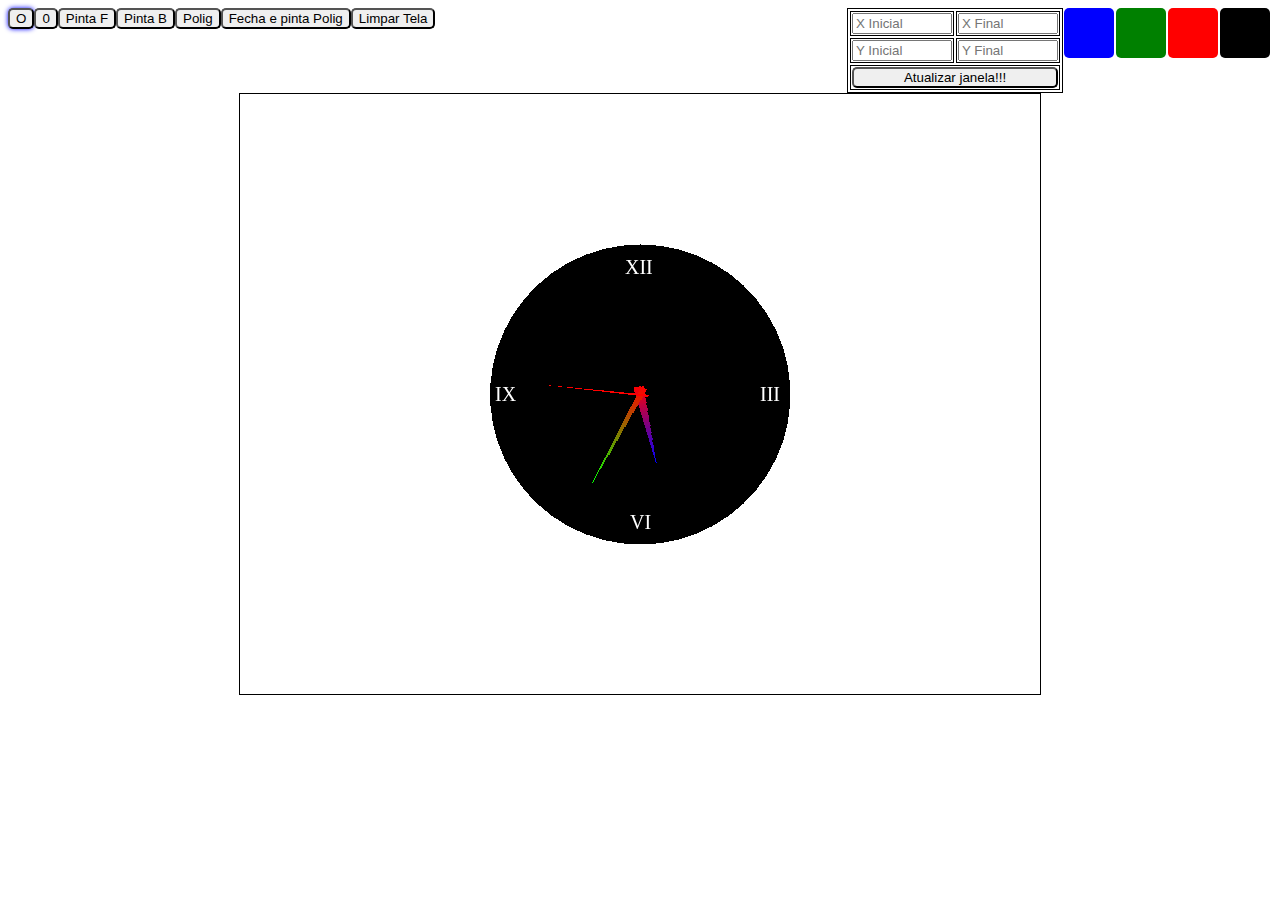
<file: corel/index.html>
<html>
	<script type="text/javascript">
		function selectAction(id){
			document.getElementById("circ").className = "bt";
			document.getElementById("eli").className = "bt";
			document.getElementById("FFill").className = "bt";
			document.getElementById("BFill").className = "bt";
			document.getElementById("polig").className = "bt";

			document.getElementById(id).className += " selecionado";
		}

		function selectColor(id){
			document.getElementById("preto").className = "cores";
			document.getElementById("vermelho").className = "cores";
			document.getElementById("verde").className = "cores";
			document.getElementById("azul").className = "cores";

			document.getElementById(id).className += " selectedColor";
		}
	</script>	
	<script type="text/javascript" src="../js/bresenhan.js"></script>
	<script type="text/javascript" src="../js/elipseECirc.js"></script>
	<script type="text/javascript" src="../js/fFill.js"></script>
	<script type="text/javascript" src="../js/bFill.js"></script>
	<script type="text/javascript" src="../js/scanLine.js"></script>
	<script type="text/javascript" src="../js/utility.js"></script>
	<head>
		<title>CorelDraw CG</title>
		<link rel="stylesheet" type="text/css" href="../css/style.css" />
		<meta charset="UTF-8"/>
	</head>
	<body onload="main();">
		<abbr title = "Circunferência"><button class="bt selecionado" id="circ" onclick="algorithm=Algorithms.CIRC; selectAction(this.id);">O</button> </abbr>
		<abbr title = "Elipse"> <button class="bt" id="eli" onclick="algorithm=Algorithms.ELIPSE; selectAction(this.id);">0</button> </abbr>
		<abbr title = "FFill"> <button class="bt" id="FFill" onclick="algorithm=Algorithms.FFill; selectAction(this.id);">Pinta F</button> </abbr>
		<abbr title = "BFill"> <button class="bt" id="BFill" onclick="algorithm=Algorithms.BFill; selectAction(this.id);">Pinta B</button> </abbr>
		<abbr title = "Poligono"> <button class="bt" id="polig" onclick="algorithm=Algorithms.Polig; selectAction(this.id);">Polig</button> </abbr>
		<abbr title = "Poligono"> <button class="bt" id="cpolig" onclick="scanLine(pontos);closePol();pontos = [];">Fecha e pinta Polig</button> </abbr>
		<button class="bt" onclick="limpaCanvas()">Limpar Tela</button>
		<div id="preto" class="cores" onclick="COR=[0,0,0,255]; selectColor(this.id);"></div>
		<div id="vermelho" class="cores" onclick="COR=[255,0,0,255]; selectColor(this.id);"></div>
		<div id="verde" class="cores" onclick="COR=[0,255,0,255]; selectColor(this.id);"></div>
		<div id="azul" class="cores" onclick="COR=[0,0,255,255]; selectColor(this.id);"></div>

		<table class="janela">
			<tr>
				<td><input type="text" id="xiJ" class="inputJ" placeholder="X Inicial" /></td>
				<td><input type="text" id="xfJ" class="inputJ" placeholder="X Final" /></td>
			</tr>
			<tr>
				<td><input type="text" id="yiJ" class="inputJ" placeholder="Y Inicial" /></td>
				<td><input type="text" id="yfJ" class="inputJ" placeholder="Y Final" /></td>
			</tr>
			<tr>
				<td colspan="2"><input type="button" value="Atualizar janela!!!" class="bt btJ" onclick="atualizaJanela();" /></td>
			</tr>
		</table>
		
		<center>
			<canvas id="canvas"> </canvas> 
		</center>
	</body>

	<script>		
		function main(){
			cv = document.getElementById("canvas");
			ctx = cv.getContext("2d");

			cv.width = 800;
			cv.height = 600;
			
			calcProjecao();

			limpaCanvas();

			criaRelogio();

			cv.onmousedown = function(event){
				var pontoClicado = [getMousePos(cv, event).x, getMousePos(cv, event).y, COR];

				//calcular x e y da janela
				var xj = (janela[1] - janela[0]) * (pontoClicado[0] - 0 /*xiVP*/) / cv.width + janela[0];
				var yj = janela[3] - (janela[3] - janela[2]) * (pontoClicado[1] - 0/*yiVP*/) / cv.height;

				var pontoJanela = [xj, yj, COR];
				pontosJ.push(pontoJanela);


				//Calcular x e y da viewport
				var xvp = cv.width * (xj - janela[0]) / (janela[1] - janela[0]) + 0/*xiVP*/;
				var yvp = cv.height/*yfVP*/ - cv.height * (yj - janela[2]) / (janela[3] - janela[2]);

				var pontoVP = [xvp, yvp, COR];

				pontos.push(pontoVP); 

				if((pontos.length == 2 && algorithm != Algorithms.Polig) || (algorithm == Algorithms.BFill || algorithm == Algorithms.FFill)){
					desenha(pontoClicado);
				} else if(algorithm == Algorithms.Polig && pontos.length > 1){
					bresenhan( pontos[ pontos.length - 1 ], pontos[ pontos.length - 2 ], [0, 0, 0, 255] );
				}
			}
		}
	</script>
</file>
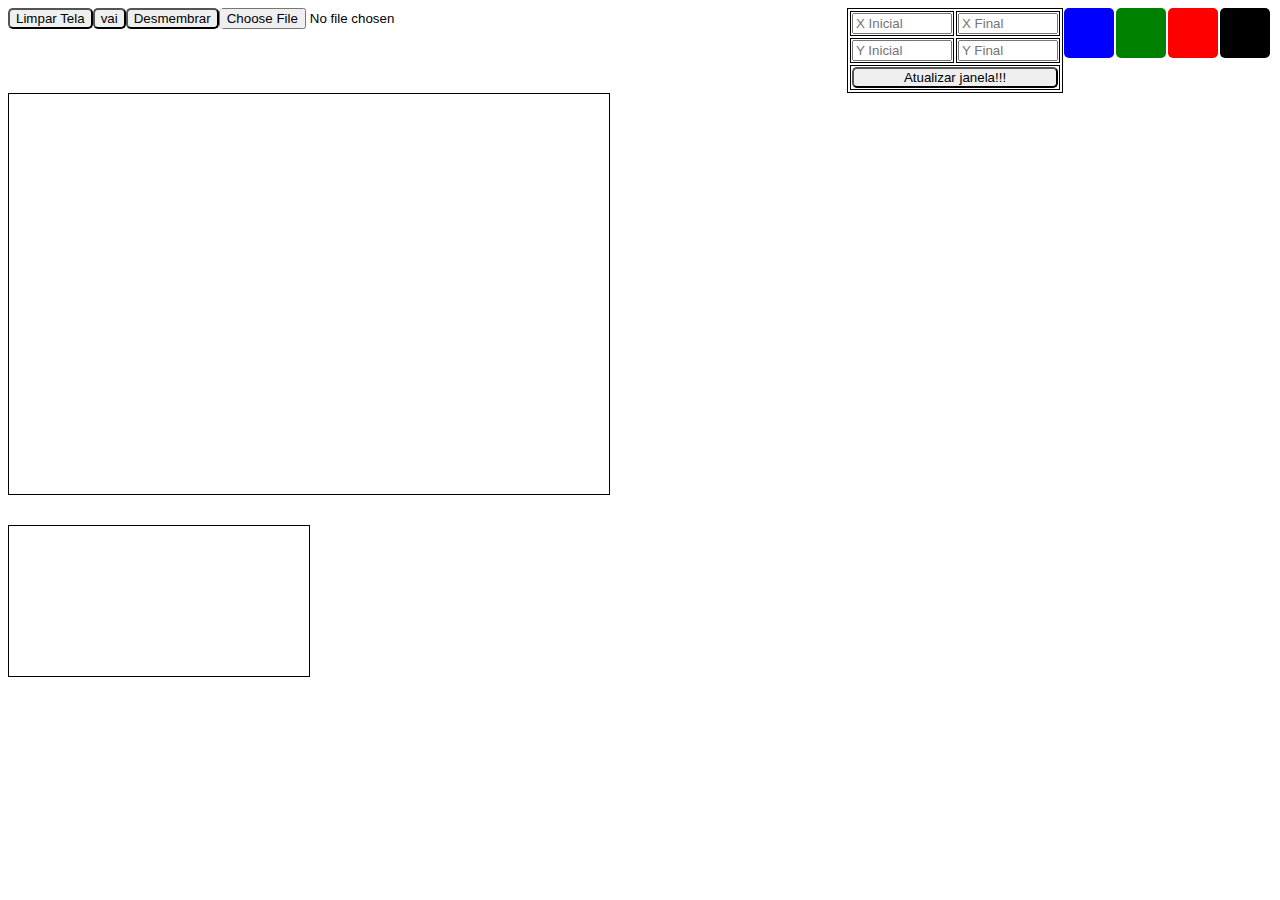
<file: final 2d/index.html>
<html>
	<script type="text/javascript">
		function selectAction(id){
			document.getElementById("circ").className = "bt";
			document.getElementById("eli").className = "bt";
			document.getElementById("FFill").className = "bt";
			document.getElementById("BFill").className = "bt";
			document.getElementById("polig").className = "bt";

			document.getElementById(id).className += " selecionado";
		}

		function selectColor(id){
			document.getElementById("preto").className = "cores";
			document.getElementById("vermelho").className = "cores";
			document.getElementById("verde").className = "cores";
			document.getElementById("azul").className = "cores";

			document.getElementById(id).className += " selectedColor";
		}
	</script>

	<script type="text/javascript" src="../js/bresenhan.js"></script>
	<script type="text/javascript" src="../js/elipseECirc.js"></script>
	<script type="text/javascript" src="../js/fFill.js"></script>
	<script type="text/javascript" src="../js/bFill.js"></script>
	<script type="text/javascript" src="../js/scanLineTexture.js"></script>
	<script type="text/javascript" src="../js/utility.js"></script>

	<head>
		<title>The End is comming...</title>
		<link rel="stylesheet" type="text/css" href="../css/style.css" />
		<meta charset="UTF-8"/>
	</head>
	<body onload="main();">
		<button class="bt" onclick="limpaCanvas()">Limpar Tela</button>
		<button class="bt" onclick="updatePoligonosTexture()">vai</button>
		<button class="bt" onclick="desmembra()">Desmembrar</button>
		<input type="file" class="bt" onchange="abrirArquivo(this);"/>
		<div id="preto" class="cores" onclick="COR=[0,0,0,255]; selectColor(this.id);"></div>
		<div id="vermelho" class="cores" onclick="COR=[255,0,0,255]; selectColor(this.id);"></div>
		<div id="verde" class="cores" onclick="COR=[0,255,0,255]; selectColor(this.id);"></div>
		<div id="azul" class="cores" onclick="COR=[0,0,255,255]; selectColor(this.id);"></div>

		<table class="janela">
			<tr>
				<td><input type="text" id="xiJ" class="inputJ" placeholder="X Inicial" /></td>
				<td><input type="text" id="xfJ" class="inputJ" placeholder="X Final" /></td>
			</tr>
			<tr>
				<td><input type="text" id="yiJ" class="inputJ" placeholder="Y Inicial" /></td>
				<td><input type="text" id="yfJ" class="inputJ" placeholder="Y Final" /></td>
			</tr>
			<tr>
				<td colspan="2"><input type="button" value="Atualizar janela!!!" class="bt btJ" onclick="atualizaJanelaTexture();" /></td>
			</tr>
		</table>			

		<canvas id="canvas"> </canvas> 
		<canvas id="canvas2"> </canvas> 
	</body>

	<script>		
		function main(){
			cv = document.getElementById("canvas");
			ctx = cv.getContext("2d");

			cv.width = 600;
			cv.height = 400;

			cv2 = document.getElementById("canvas2");
			ctx2 = cv2.getContext("2d");

			calcProjecao();

			var pontosCV2 = [];

			cv2.onmousedown = function(event){
				var xClicado = getMousePos(cv2, event).x;
				var yClicado = getMousePos(cv2, event).y;
				var pontoClicado = [xClicado, yClicado, [xClicado / cv2.width, yClicado / cv2.height]];

				pontosCV2.push(pontoClicado);
			};

			window.onkeydown = function(event){ 
				switch(event.keyCode){
					case 72:
						calcJ(pontosCV2);
						pontosCV2 = [];
						alert("desenhe no segundo canvas o poligono do corpo. pressione B qnd acabar");
						break;
					case 66:
						calcJ(pontosCV2);
						pontosCV2 = [];
						alert("desenhe no segundo canvas o poligono do braço Esq. pressione L qnd acabar");
						break;
					case 76:
						calcJ(pontosCV2);
						pontosCV2 = [];
						alert("desenhe no segundo canvas o poligono do braço Dir. pressione R qnd acabar");
						break;
					case 82:
						calcJ(pontosCV2);
						pontosCV2 = [];
						alert("enjoy");
						break;
				}
			};

			img = new Image();
			img.onload = function(e){
				cv2.height = 400;
				cv2.width = cv2.height*(img.naturalWidth/img.naturalHeight);
				ctx2.drawImage(img, 0, 0, img.naturalWidth, img.naturalHeight, 0, 0, cv2.width, cv2.height);
                texture = ctx2.getImageData( 0, 0, cv2.width, cv2.height );
                alert("desenhe no segundo canvas o poligono da cabeça. pressione H qnd acabar");
			}
			
			calcProjecao();

			limpaCanvas();
		}

		function desmembra() {
			setInterval(function () {
				limpaCanvas();
				for (var i = 0; i < poligonosJ.length; i++) {
					/*for (var j = 0; j < poligonosJ[i].length; j++) {
						var mTrans;
						var mRot;
						switch(i) {
							case 0:
								mTrans = translacao(0, 5);
								mRot = rotacao(radian(5));
								break;
							case 1:
								mTrans = translacao(0, -5);
								mRot = rotacao(radian(5));
								break;
							case 2:
								mTrans = translacao(-5, 0);
								mRot = rotacao(radian(360 - 5));
								break;
							case 3:
								mTrans = translacao(5, 0);
								mRot = rotacao(radian(360 - 5));
								break;
						}
						var cor = poligonosJ[i][j][2];
						var novoP = multM(mTrans , multM(mRot, [[poligonosJ[i][j][0]], [poligonosJ[i][j][1]], [1]]));
						novoP = [novoP[0][0], novoP[1][0], cor];
						poligonosJ[i][j] = novoP;
					};*/
					var v = poligonosJ[i];
					var tx, ty;
					switch(i) {
						case 0:
							tx = 0;
							ty = 5;
							break;
						case 1:
							tx = 3;
							ty = 5;
							break;
						case 2:
							tx = -5;
							ty = 0;
							break;
						case 3:
							tx = 5;
							ty = 0;
							break;
					}
					poligonosJ[i] = rotaciona2(v,radian(90), [ v[0][0], v[0][1] ], tx, ty);
				};

				updatePoligonosTexture();
			}, 50);
		}
	</script>
</file>
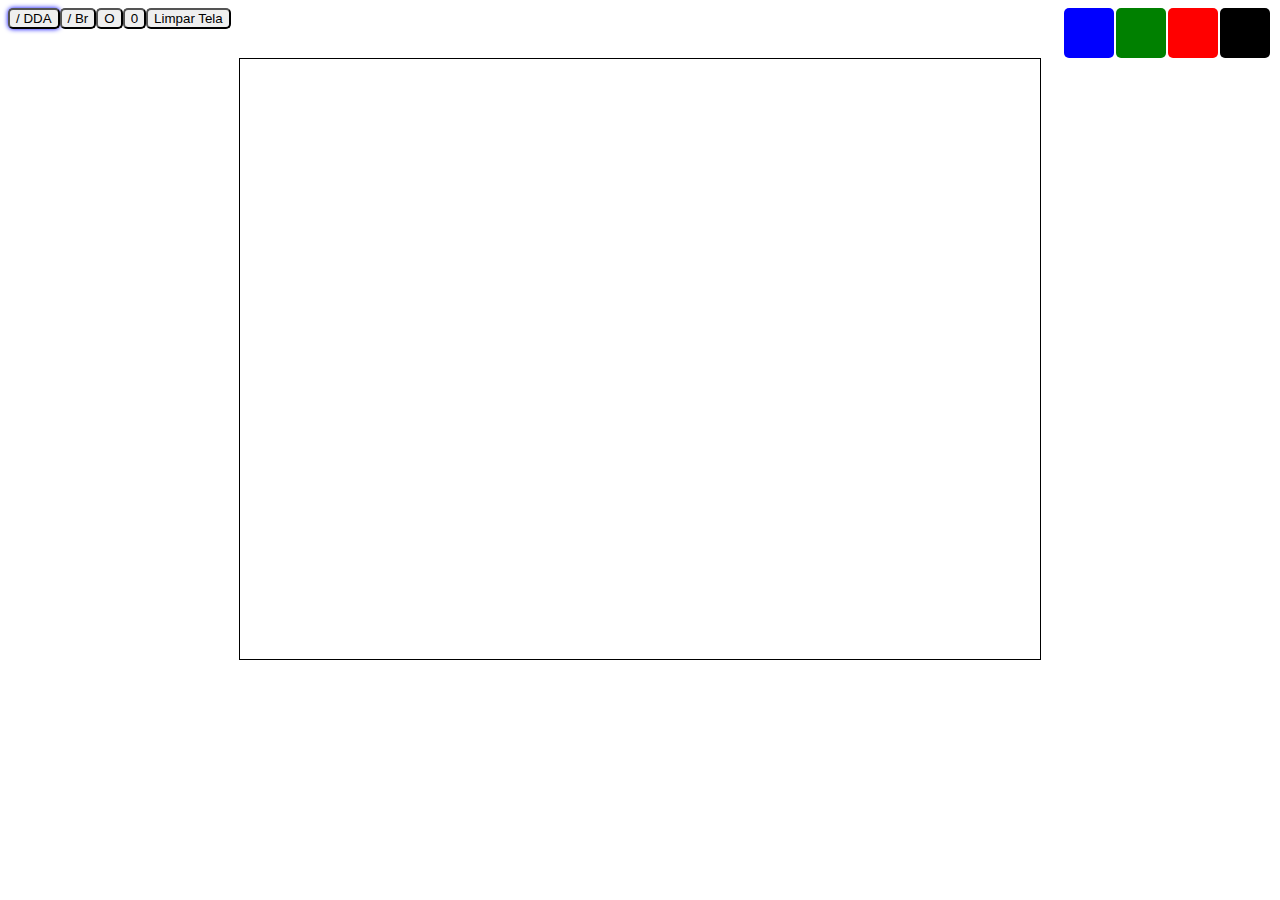
<file: Paint/index.html>
<html>
	<script type="text/javascript" src="../js/myJS.js"></script>	
	<script type="text/javascript" src="jquery.js"></script>

	<head>
		<title>Paint CG</title>
		<link rel="stylesheet" type="text/css" href="../css/style.css" />
		<meta charset="UTF-8"/>
	</head>
	<body onload="main();">
		<abbr title = "Reta DDA"> <button class="bt selecionado" id="dda" onclick="algorithm=Algorithms.DDA; selectAction(this.id);">/ DDA</button> </abbr>
		<abbr title = "Reta Bresenhan"> <button class="bt" id="brese" onclick="algorithm=Algorithms.BRESENHAN; selectAction(this.id);">/ Br</button> </abbr>
		<abbr title = "Circunferência"><button class="bt" id="circ" onclick="algorithm=Algorithms.CIRC; selectAction(this.id);">O</button> </abbr>
		<abbr title = "Elipse"> <button class="bt" id="eli" onclick="algorithm=Algorithms.ELIPSE; selectAction(this.id);">0</button> </abbr>
		<button class="bt" onclick="limpaCanvas()">Limpar Tela</button>
		<div id="preto" class="cores" onclick="COR=[0,0,0,255]; selectColor(this.id);"></div>
		<div id="vermelho" class="cores" onclick="COR=[255,0,0,255]; selectColor(this.id);"></div>
		<div id="verde" class="cores" onclick="COR=[0,255,0,255]; selectColor(this.id);"></div>
		<div id="azul" class="cores" onclick="COR=[0,0,255,255]; selectColor(this.id);"></div>
		
		<center>
			<canvas id="canvas"> </canvas> 
		</center>
	</body>
	
	<script>
		var cv;
		var ctx;

		Algorithms = {
			DDA : 0,
			BRESENHAN : 1,
			CIRC : 2,
			ELIPSE : 3
		}

		var algorithm = Algorithms.DDA;
		
		var COR = [0, 0, 0, 255];

		var points = [];

		function main(){
			cv = document.getElementById("canvas");
			ctx = cv.getContext("2d");
			
			cv.width = 800;
			cv.height = 600;

			var wait = true;

			cv.onmousedown = function(event){
				var point = [getMousePos(cv, event).x, getMousePos(cv, event).y];
				points.push(point);
				setTimeout(function(){ wait = false }, 10);
			}

			cv.onmousemove = function(event){
				if(!wait && points.length > 0){
					wait = true;
					
					var point = [getMousePos(cv, event).x, getMousePos(cv, event).y];
					limpaCanvas();

					switch(algorithm){
					case Algorithms.DDA:
						DDA(points[0], point, COR);
						break;
					case Algorithms.CIRC:
						circunferencia(points[0], hip2(points, point), COR);
						break;
					case Algorithms.BRESENHAN:
						bresenhan(points[0], point, COR);
						break;
					case Algorithms.ELIPSE:
						elipse(points[0], Math.abs(point[0] - points[0][0]), Math.abs(point[1] - points[0][1]), COR);
						break;
					}
					setTimeout(function(){ wait = false }, 10);
				}
			}

			cv.onmouseup = function(event){
				limpaCanvas();
				drawing(event);
			}
		}

		function drawing(event){
			var point = [getMousePos(cv, event).x, getMousePos(cv, event).y];
			points.push(point);
			switch(algorithm){
				case Algorithms.DDA:
					DDA(points[0], point, COR);
					points = [];
					break;
				case Algorithms.CIRC:
					circunferencia(points[0], hip(points), COR);
					points = [];
					break;
				case Algorithms.BRESENHAN:
					bresenhan(points[0], points[1], COR);
					points = [];
					break;
				case Algorithms.ELIPSE:
					elipse(points[0], Math.abs(points[1][0] - points[0][0]), Math.abs(points[1][1] - points[0][1]), COR);
					points = [];
					break;
			}
		}
		
		function hip(points){
			return Math.sqrt(Math.pow((points[1][1] - points[0][1]), 2) + Math.pow((points[1][0] - points[0][0]), 2));
		}

		function hip2(points, point){
			return Math.sqrt(Math.pow((point[1] - points[0][1]), 2) + Math.pow((point[0] - points[0][0]), 2));
		}
		
		function limpaCanvas(){
			ctx.clearRect(0, 0, cv.width, cv.height);
		}
		
		function getMousePos(canvas, evt) {
			var rect = canvas.getBoundingClientRect();
			return {
				x: Math.round(evt.clientX - rect.left),
				y: Math.round(evt.clientY - rect.top)
			};
		}

		function setPixel( x, y, cor ){
			var id = ctx.createImageData(1,1);
			var d  = id.data; 
			d[0]   = cor[0];
			d[1]   = cor[1];
			d[2]   = cor[2];
			d[3]   = cor[3];
			
			ctx.putImageData( id, Math.floor(x+0.5), Math.floor(y+0.5) );    
		}
		
		function DDA(xy, xy2, cor){	
			var steps;
			var dy = xy2[1] - xy[1];
			var dx = xy2[0] - xy[0];
			
			var x = xy[0], y = xy[1];
			
			var incX, incY;
			var cor2 = cor;
			
			if (Math.abs(dx) > Math.abs(dy)){
				steps = Math.abs(dx);
			} else {
				steps = Math.abs(dy);
			}

			incX = dx/steps;
			incY = dy/steps;
			
			setPixel(Math.round(xy[0]), Math.round(xy[1]), cor);
			
			for(var k = 0; k <= Math.abs(steps); k++){
				x += incX;
				y += incY;
					
				setPixel(Math.round(x), Math.round(y), cor);
			}
		}

		function bresenhan(xy, xy2, cor){

			var dy = xy2[1] - xy[1];
			var dx = xy2[0] - xy[0];
			
			var x = xy[0], y = xy[1];

			var incX, incY;

			if( dx > 0 ){
				incX = 1;
			} else{
				incX = -1;
				dx = Math.abs(dx);
			}

			if( dy > 0 ){
				incY = 1;
			} else{
				incY = -1;
				dy = Math.abs(dy);
			}

			var dy2 = 2*dy, dx2 = 2*dx;

			if( dx > dy ){
				var p = dy2 - dx;

				for (var k = 0; k <= dx; k++) {
					setPixel(x, y, cor);
					if( p > 0 ){
						y += incY;
						p -= dx2;
					}
					x += incX;
					p += dy2;
				}
			} else{
				var p = dx2 - dy;

				for (var k = 0; k <= dy; k++) {
					setPixel(x, y, cor);
					if( p > 0 ){
						x += incX;
						p -= dy2;
					}
					y += incY;
					p += dx2;
				}
			}
		}

		function circunferencia(xyc, r, cor){
			var x=0, y=r;
			var p = 1 - r;

			setPixel(x+xyc[0], y+xyc[1], cor); setPixel(-x+xyc[0],-y+xyc[1],cor);	setPixel(-x+xyc[0],y+xyc[1],cor); setPixel(x+xyc[0] ,-y+xyc[1],cor);
			setPixel(y+xyc[0] ,x+xyc[1] ,cor); setPixel(-y+xyc[0], -x+xyc[1],cor); setPixel(-y+xyc[0],x+xyc[1],cor);	setPixel(y+xyc[0],-x+xyc[1],cor);

			//for(var k=0; k<r*0.75;k++){
			while(x < y + 1){
				if(p > 0){
					y--;
					p -= 2 * y;
				}
				x++;
				p += 2 * x + 1;

				setPixel(x+xyc[0], y+xyc[1], cor); setPixel(-x+xyc[0],-y+xyc[1],cor); setPixel(-x+xyc[0],y+xyc[1],cor); setPixel(x+xyc[0] ,-y+xyc[1],cor);
				setPixel(y+xyc[0] ,x+xyc[1] ,cor); setPixel(-y+xyc[0], -x+xyc[1],cor); setPixel(-y+xyc[0],x+xyc[1],cor); setPixel(y+xyc[0],-x+xyc[1],cor);
			}
		}

		function elipse(ponto, r1, r2, cor){
			var x = 0, y = r2;
			var r1q = r1 * r1, r2q = r2 * r2;

			var p1 = r2q - r1q * r2 + r1q / 4;

			setPixel(ponto[0], ponto[1]+r2, cor);
			setPixel(ponto[0], ponto[1]-r2, cor);
			setPixel(ponto[0]+r1, ponto[1], cor);
			setPixel(ponto[0]-r1, ponto[1], cor);

			while(r1q * (y-1/2) > r2q * (x + 1)){

				if(p1 < 0){
					x++;
				} else{
					p1 += r1q * (-2 * y + 2);
					x++;
					y--;
				}
				p1 += r2q * (2 * x + 3);

				setPixel(ponto[0] + x, ponto[1] + y, cor);
				setPixel(ponto[0] + x, ponto[1] - y, cor);
				setPixel(ponto[0] - x, ponto[1] + y, cor);
				setPixel(ponto[0] - x, ponto[1] - y, cor);

			}

			var p2 = (r2q * (x + 1 / 2) * (x + 1 / 2) + r1q * (y - 1) * (y - 1) - r1q * r2q);

			while(y > 0){
				if(p2 < 0){
					p2 += r2q * (2 * x + 2);
					x++;
					y--;
				} else {
					y--;
				}
				p2 += r1q * (-2 * y + 3);

				setPixel(ponto[0] + x, ponto[1] + y, cor);
				setPixel(ponto[0] + x, ponto[1] - y, cor);
				setPixel(ponto[0] - x, ponto[1] + y, cor);
				setPixel(ponto[0] - x, ponto[1] - y, cor);
			}

		}


	</script>
</html>
</file>
<file: css/style.css>
.bt{
	float: left;
	border-radius: 5px;
}
.bt:focus{
	outline: none;
	box-shadow: 0px 0px 5px blue;
}

.cores {
	width: 50px;
	height: 50px;
	display: inline;
	float: right;
	margin-right: 2px;
	border-radius: 5px;
}

table, tr, td{
	border: 1px solid black;
}

.janela{
	float: right;
	margin-right: 1px;
}

.btJ{
	width: 100%;
}

.inputJ{
	width: 100px;
}

#vermelho {
	background-color: red;
}

#verde {
	background-color: green;
}

#azul {
	background-color: blue;
}

#preto{
	background-color: black;
}

.selecionado {
	outline: none;
	box-shadow: 0px 0px 5px blue;
}

.selectedColor{
	box-shadow: 0px 0px 10px 5px gray;
}
#canvas, #canvas2{
	border: 1px solid black;
	clear: both;
	display: block;
	margin-top: 30px;
}
</file>
